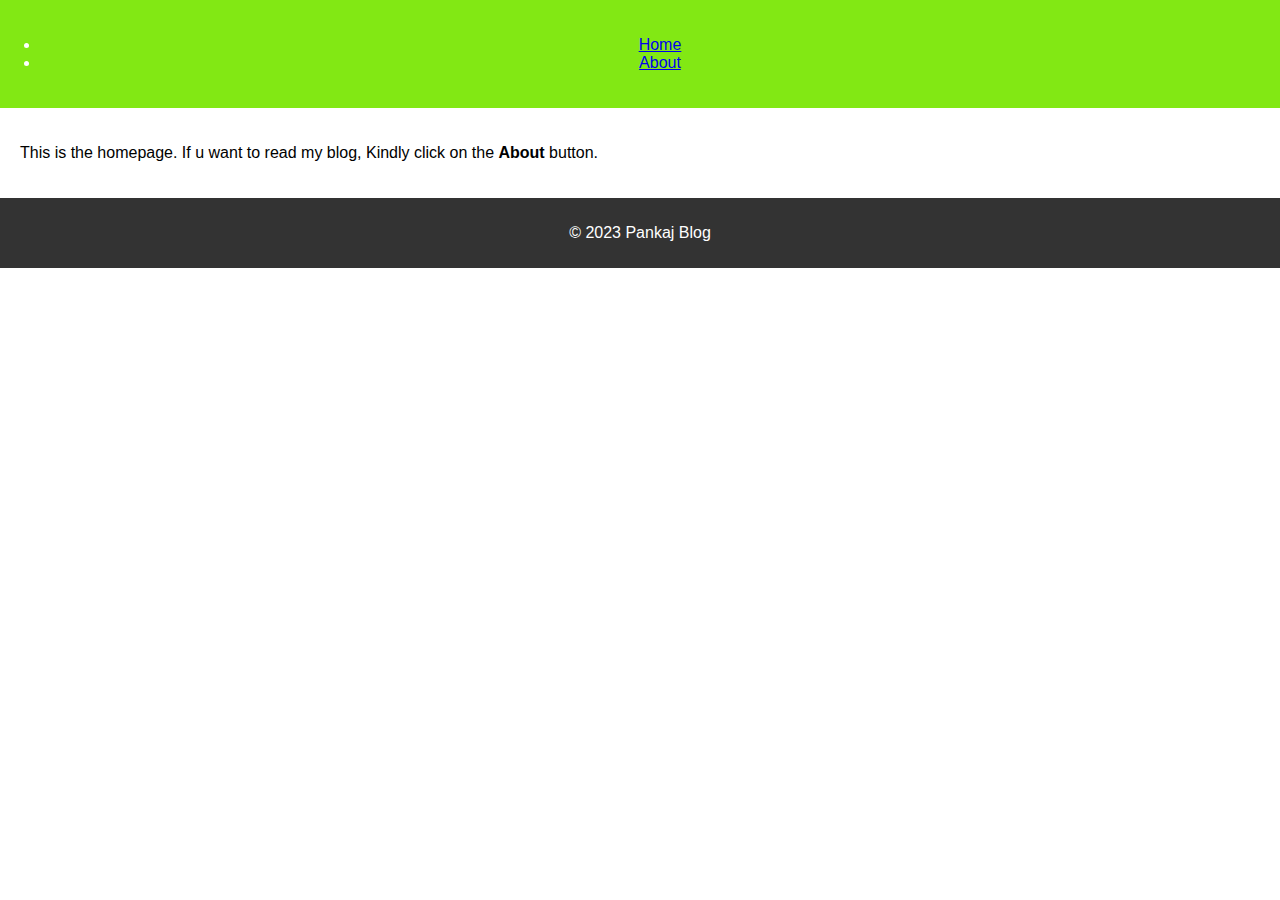
<file: blog_theme/index.html>
<!DOCTYPE html>
<html lang="en">
<head>
    <meta charset="UTF-8">
    <meta name="viewport" content="width=device-width, initial-scale=1.0">
    <link rel="stylesheet" href="styles.css">
    <title>Your Blog Name</title>
</head>
<body>
    <header>
        <nav>
            <ul>
                <li><a href="/">Home</a></li>
                <li><a href="/about.html">About</a></li>
            </ul>
        </nav>
    </header>

    <main>
        <p>This is the homepage. If u want to read my blog, Kindly click on the <b>About</b> button.</p>

    </main>
    <footer>
        <p>&copy; 2023 Pankaj Blog</p>
    </footer>
</body>
</html>
</file>
<file: blog_theme/styles.css>
/* Global Styles */
body {
    font-family: Arial, sans-serif;
    margin: 0;
    padding: 0;
}

/* Header Styles */
header {
    background-color: #82e814;
    color: #fff;
    text-align: center;
    padding: 20px 0;
}

header h1 {
    margin: 0;
}

/* Main Content Styles */
main {
    padding: 20px;
}

/* Section Styles */
section {
    margin-bottom: 20px;
    padding: 20px;
    border-radius: 5px;
    box-shadow: 0 0 5px rgba(0, 0, 0, 0.2);
    background-color: #fff;
}

/* Image Styles */
section img {
    max-width: 100%;
    height: auto;
    width: 300px; /* Set a fixed width */
    height: 200px; /* Set a fixed height */
}

/* Heading Styles */
h2 {
    color: #9a9571;
}

/* Footer Styles */
footer {
    background-color: #333;
    color: #fff;
    text-align: center;
    padding: 10px 0;
}

footer ul {
    list-style: none;
    padding: 0;
}

footer li {
    margin: 5px 0;
}

footer a {
    color: #fff;
    text-decoration: none;
}
</file>
